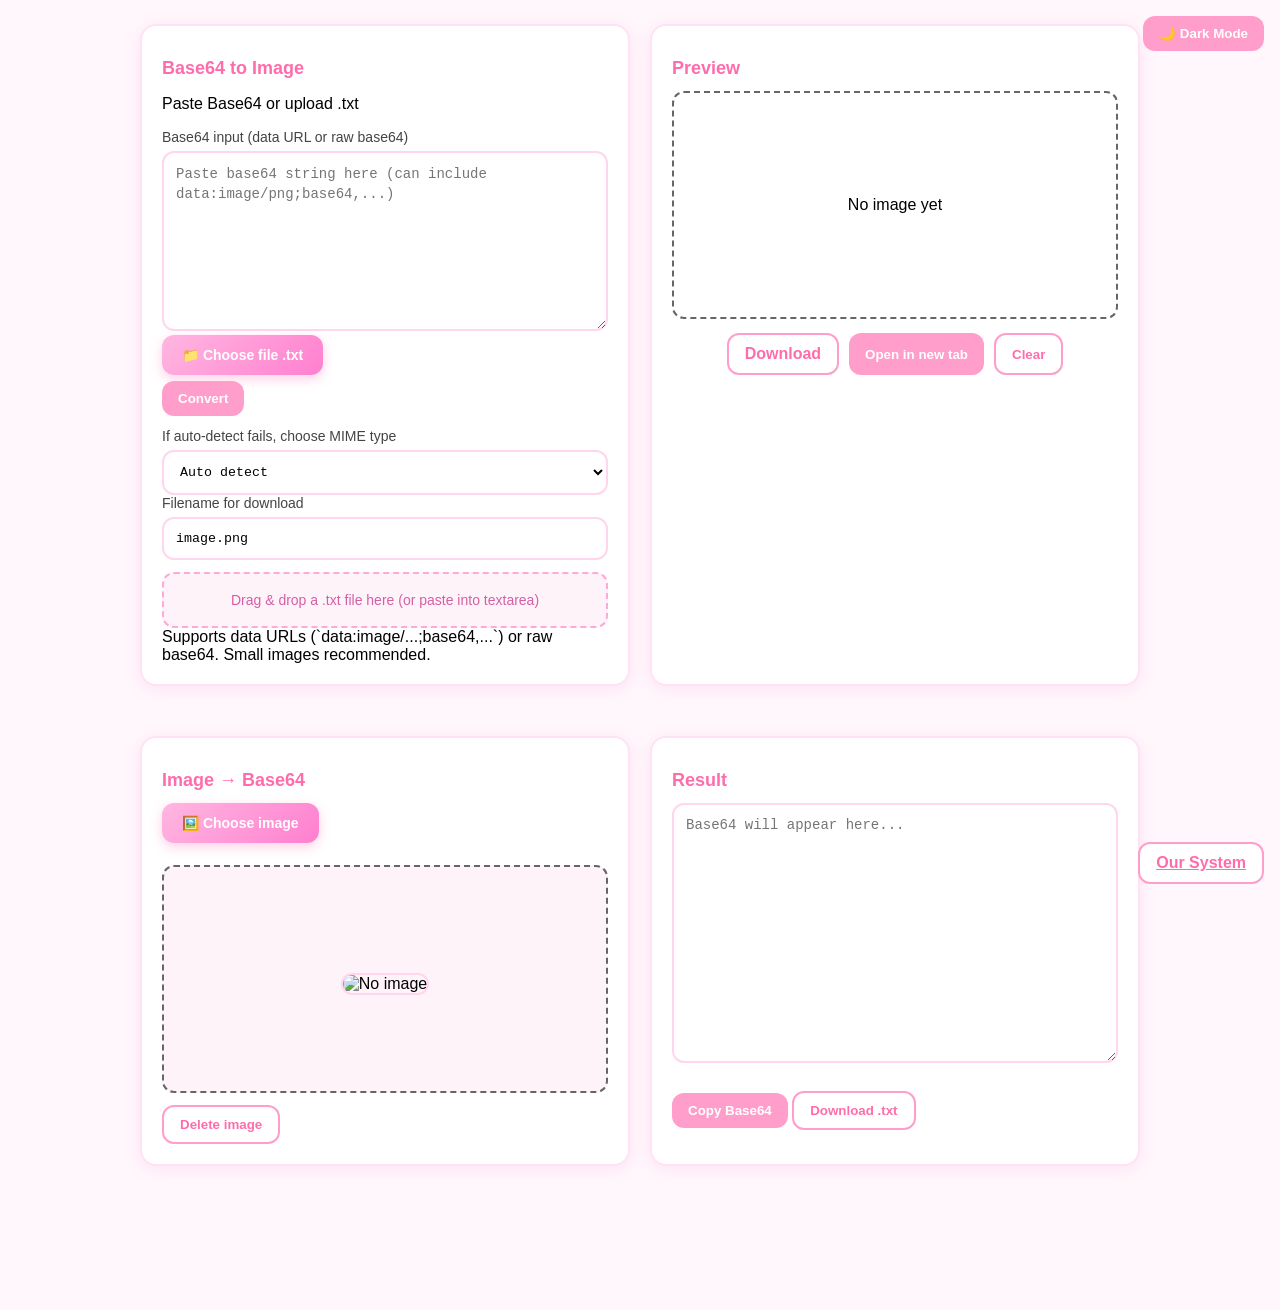
<file: index.html>
<!doctype html>
<html lang="en">

<head>
    <meta charset="utf-8" />
    <meta name="viewport" content="width=device-width,initial-scale=1" />
    <title>Base64 → Image Converter | Convert Images Online</title>
    <meta name="description" content="Convert Base64 strings to images and vice versa. Easy online Base64 to Image converter tool for developers and designers.">
    <meta name="keywords" content="Base64, Image Converter, PNG, JPEG, GIF, WebP, Online Tool">
    <link rel="apple-touch-icon" sizes="180x180" href="images/apple-touch-icon.png">
    <link rel="icon" type="image/png" sizes="32x32" href="images/favicon-32x32.png">
    <link rel="icon" type="image/png" sizes="16x16" href="images/favicon-16x16.png">
    <link rel="manifest" href="images/site.webmanifest">
    <link rel="canonical" href="https://base64imagesconverter.netlify.app/" />
    <script async src="https://pagead2.googlesyndication.com/pagead/js/adsbygoogle.js?client=ca-pub-9160026024719866"
     crossorigin="anonymous"></script>
    <meta property="og:title" content="Base64 → Image Converter | Convert Images Online">
    <meta property="og:description" content="Convert Base64 strings to images and vice versa. Easy online Base64 to Image converter tool for developers and designers.">
    <meta property="og:type" content="website">
    <meta property="og:url" content="https://base64imagesconverter.netlify.app/">
    <meta property="og:image" content="https://base64imagesconverter.netlify.app/images/preview-image.png">

    <meta name="twitter:card" content="summary_large_image">
    <meta name="twitter:title" content="Base64 → Image Converter | Convert Images Online">
    <meta name="twitter:description" content="Convert Base64 strings to images and vice versa. Easy online Base64 to Image converter tool for developers and designers.">
    <meta name="twitter:image" content="https://base64imagesconverter.netlify.app/images/preview-image.png">
     <script type="application/ld+json">
    {
      "@context": "https://schema.org",
      "@type": "WebApplication",
      "name": "Base64 → Image Converter",
      "url": "https://base64imagesconverter.netlify.app/",
      "description": "Convert Base64 strings to images and vice versa online.",
      "applicationCategory": "DeveloperTool"
    }
    </script>
    <link rel="stylesheet" href="css/styles.css" />
</head>

<body>

    <button id="themeToggle" class="btn" style="position: fixed; top: 16px; right: 16px; z-index: 999;">
        🌙 Dark Mode
    </button>

    <div class="wrap">
        <div class="panel" id="left">
            <h1>Base64 to Image</h1>
            <p>Paste Base64 or upload .txt</p>
            <label for="base64input">Base64 input (data URL or raw base64)</label>
            <textarea id="base64input"
                placeholder="Paste base64 string here (can include data:image/png;base64,...)"></textarea>

            <div class="row">
                <div style="flex:1 1 220px">
                    <label for="fileInput" class="upload-btn">📁 Choose file .txt</label>
                    <input type="file" id="fileInput" accept=".txt" hidden>
                </div>
                <div style="flex:0 0 auto;align-self:flex-end">
                    <button id="convertBtn" class="btn">Convert</button>
                </div>
            </div>

            <div class="row" style="margin-top:12px">
                <div style="flex:1 1 220px">
                    <label>If auto-detect fails, choose MIME type</label>
                    <select id="forceMime" class="small">
                        <option value="">Auto detect</option>
                        <option value="image/png">image/png</option>
                        <option value="image/jpeg">image/jpeg</option>
                        <option value="image/gif">image/gif</option>
                        <option value="image/webp">image/webp</option>
                    </select>
                </div>
                <div style="flex:0 0 auto">
                    <label>Filename for download</label>
                    <input id="filename" class="small" type="text" placeholder="image.png" value="image.png">
                </div>
            </div>

            <div class="row" style="margin-top:12px">
                <div class="dropzone" id="dropzone">Drag & drop a .txt file here (or paste into textarea)</div>
            </div>

            <div class="error hidden" id="error"></div>
            <footer>Supports data URLs (`data:image/...;base64,...`) or raw base64. Small images recommended.</footer>
        </div>

        <div class="panel" id="right">
            <h1>Preview</h1>
            <div class="preview" id="previewArea">
                <div class="info">No image yet</div>
            </div>

            <div class="controls hidden" id="controls">
                <a id="downloadLink" class="btn secondary" download>Download</a>
                <button id="openTab" class="btn">Open in new tab</button>
                <button id="clearBtn" class="btn secondary">Clear</button>
                <div class="meta" id="meta"></div>
            </div>
        </div>
    </div>
    <div class="wrap wrap-bottom">

        <div class="panel">
            <h1>Image → Base64</h1>

            <div class="row" style="margin-bottom:16px">
                <label for="imgInput" class="upload-btn">🖼️ Choose image</label>
                <input type="file" id="imgInput" accept="image/*" hidden>
            </div>

            <div class="preview-box" id="dropZone2">
                <img id="previewImage2" class="preview-img" alt="No image">
            </div>

            <button id="clearImg" class="btn secondary" style="margin-top:12px">Delete image</button>
        </div>

        <div class="panel">
            <h1>Result</h1>

            <textarea id="base64output" placeholder="Base64 will appear here..." readonly></textarea>

            <div class="row" style="margin-top:12px; gap:10px; flex-wrap:wrap">
                <button id="copyBtn" class="btn">Copy Base64</button>
                <button id="downloadTxt" class="btn secondary">Download .txt</button>
            </div>

        </div>

    </div>


   <a href="https://linktr.ee/bowtuckle" target="_blank" id="englishBtn" class="btn secondary">
    Our System
    </a>


   <div class="ads-block">
       <script type="text/javascript">
          atOptions = {
          	'key' : '0b303c668f23ab010b3b39462345efdb',
          	'format' : 'iframe',
          	'height' : 90,
          	'width' : 728,
          	'params' : {}
          };
        </script>
       <script
          type="text/javascript"
          src="//picklesbureaucracyconvene.com/d1/dc/17/d1dc170f8efce1fe7cbbde2530d119cb.js"
        ></script>

   </div>

    
    
    <script src="https://code.jquery.com/jquery-3.7.1.min.js"></script>
    <script src="js/script.js"></script>
</body>


</html>
</file>
<file: css/styles.css>
:root {
    --pink: #ff9ecb;
    --pink-dark: #ff6cab;
    --blue: #a7d8ff;
    --purple: #cbb5ff;
    --bg: #fff7fb;
    --text: #444;
    font-family: "Nunito", "Segoe UI", sans-serif;
  }

  body {
    margin: 0;
    padding: 24px;
    background: var(--bg);
  }


  h1 {
    font-size: 18px;
    font-weight: 700;
    color: var(--pink-dark);
    margin-bottom: 12px;
  }

  .wrap {
    max-width: 1000px;
    margin: auto;
    display: flex;
    gap: 20px;
    flex-wrap: wrap;
  }

  .panel {
    background: white;
    border-radius: 16px;
    padding: 20px;
    flex: 1 1 420px;
    border: 2px solid #ffe2f3;
    box-shadow: 0 3px 15px rgba(255, 167, 231, .25);
  }

  label {
    font-size: 14px;
    color: var(--text);
    margin-bottom: 6px;
    display: block;
  }

#base64input {
  width: 100%;
  height: 180px;              
  padding: 12px;
  border-radius: 12px;
  border: 2px solid #ffd6ec;
  background: #fff;
  font-family: monospace;
  font-size: 14px;
  line-height: 1.4;
  resize: vertical;       
  overflow-y: auto;        
  box-sizing: border-box;
}

body.dark-theme textarea#base64input {
  color: #000
}

  textarea, input[type="text"], select {
    width: 100%;
    padding: 12px;
    border-radius: 12px;
    border: 2px solid #ffd6ec;
    background: #fff;
    font-family: monospace;
    box-sizing: border-box;
  }

  textarea:focus, input:focus, select:focus {
    outline: none;
    border-color: var(--pink);
    box-shadow: 0 0 0 4px #ffd6ec6a;
  }

  input[type="file"] {
    margin-top: 8px;
  }

  .btn {
    background: var(--pink);
    border: none;
    padding: 10px 16px;
    border-radius: 12px;
    color: white;
    cursor: pointer;
    font-weight: 600;
    transition: 0.25s;
  }

  .btn:hover {
    background: var(--pink-dark);
    transform: translateY(-1px);
  }

  .btn.secondary {
    background: #ffffff;
    color: var(--pink-dark);
    border: 2px solid var(--pink);
  }

  .btn.secondary:hover {
    background: var(--pink);
    color: white;
  }

  .dropzone {
    border-radius: 12px;
    border: 2px dashed #ffaad6;
    background: #fff3fa;
    padding: 18px;
    text-align: center;
    margin-top: 12px;
    color: #d45fa5;
    font-size: 14px;
  }

  .preview {
    text-align: center;
    border: 2px dashed #666;
    padding: 12px;
    min-height: 200px;
    display: flex;
    align-items: center;
    justify-content: center;
    border-radius: 12px;
  }

  img.preview-img {
    max-width: 100%;
    border-radius: 16px;
    border: 2px solid #ffd6ec;
    margin-top: 10px;
  }

  #controls {
    display: flex;
    gap: 10px;
    margin-top: 14px;
    flex-wrap: wrap;
    justify-content: center;
  }

  .meta {
    width: 100%;
    text-align: center;
    font-size: 12px;
    color: #777;
    margin-top: 4px;
  }

  #fileInput {
  display: inline-block;
  background: #ff9acb;
  border: none;
  padding: 10px 18px;
  border-radius: 10px;
  cursor: pointer;
  color: white;
  font-weight: 600;
  font-size: 14px;
  transition: 0.2s ease;
}

#fileInput:hover {
  background: #ff7fb8;
  transform: translateY(-1px);
}

#fileInput:active {
  background: #ff65aa;
  transform: translateY(0);
}

.upload-btn {
  display: inline-flex;
  align-items: center;
  gap: 6px;
  background: linear-gradient(135deg, #ffb7e1, #ff7fcf);
  padding: 12px 20px;
  border-radius: 12px;
  cursor: pointer;
  color: #fff;
  font-weight: 600;
  font-size: 14px;
  border: none;
  box-shadow: 0 4px 12px rgba(255, 140, 193, 0.4);
  transition: 0.2s ease;
  user-select: none;
}

.upload-btn:hover {
  transform: translateY(-2px);
  box-shadow: 0 6px 14px rgba(255, 140, 193, 0.55);
}

.upload-btn:active {
  transform: translateY(0);
  box-shadow: 0 3px 10px rgba(255, 140, 193, 0.4);
}

#fileInput {
  display: none !important;
}

.preview-box img {
  max-width: 100%;
  max-height: 220px;
  border-radius: 8px;
}

/* Drag */
#dropZone.dragover {
  background: #e5d4f7;
  border-color: #8d60b8;
}

/* Clear button */
.clear-btn {
  margin-top: 12px;
  padding: 12px;
  background: #8e59b8;
  border-radius: 10px;
  border: none;
  color: #fff;
  cursor: pointer;
  font-weight: 600;
}

/* Textarea & copy/download buttons */
#base64output {
  width: 100%;
  height: 220px;
  padding: 12px;
  border-radius: 10px;
  margin-bottom: 12px;
  border: 1px solid #c8a4df;
  background: #fbf8ff;
  resize: vertical;
  color: #4b3567;
  font-size: 14px;
}


/* Đồng bộ panel bên trái như phần base64 → image */
.preview-box {
  border-radius: 12px;
  border: 2px dashed #ffaad6;
  background: #fff3fa;
  padding: 18px;
  text-align: center;
  min-height: 200px;
  display: flex;
  align-items: center;
  justify-content: center;
}

.preview-box img {
  max-width: 100%;
  max-height: 200px;
  border-radius: 12px;
  display: block;
}


#base64output {
  width: 100%;
  height: 260px;
  padding: 12px;
  border-radius: 12px;
  border: 2px solid #ffd6ec;
  background: #fff;
  font-family: monospace;
  font-size: 14px;
  resize: vertical;
  box-sizing: border-box;
}

#base64output:focus {
  outline: none;
  border-color: var(--pink);
  box-shadow: 0 0 0 4px #ffd6ec6a;
}

.wrap-bottom {
    margin-top: 50px;
}

#dropZone2 {
  border: 2px dashed #666;
  padding: 12px;
  min-height: 200px;
  display: flex;
  align-items: center;
  justify-content: center;
}

#dropZone2.dragover {
  border-color: #00d5ff;
}
.preview-img {
  max-width: 100%;
  max-height: 100%;
}

body.dark-theme {
  --bg: #2b1f3b; /* nền tím pastel đậm */
  --text: #eee;
  --pink: #d29bff;
  --pink-dark: #a463d9;
  --blue: #8ac4ff;
  --purple: #cbb5ff;
}

body.dark-theme .panel {
  background: #3a2a4d;
  border-color: #5b3a7a;
  box-shadow: 0 3px 15px rgba(200, 150, 255, 0.25);
  color: var(--text);
}

body.dark-theme textarea,
body.dark-theme input,
body.dark-theme select {
  background: #4b365e;
  color: #eee;
  border-color: #6a4b85;
}

body.dark-theme .dropzone,
body.dark-theme .preview-box {
  background: #452f5b;
  border-color: #5e3f84;
  color: #d0baff;
}

body.dark-theme .btn {
  background: var(--pink);
  color: white;
}

body.dark-theme .btn.secondary {
  background: #3a2a4d;
  color: var(--pink);
  border-color: var(--pink);
}

body.dark-theme .btn.secondary:hover {
  background: var(--pink);
  color: white;
}

#englishBtn {
  position: fixed;
  bottom: 16px;
  right: 16px;
  z-index: 999;
}

#error {
  color: red;
  font-weight: bold;
  animation: blink 5s infinite;
}

@keyframes blink {
  0%, 50%, 100% {
    opacity: 1;
  }
  25%, 75% {
    opacity: 0;
  }
}

.ads-block {
    display: flex;
    justify-content: center;
    align-items: center;
    margin: 60px;
}
</file>
